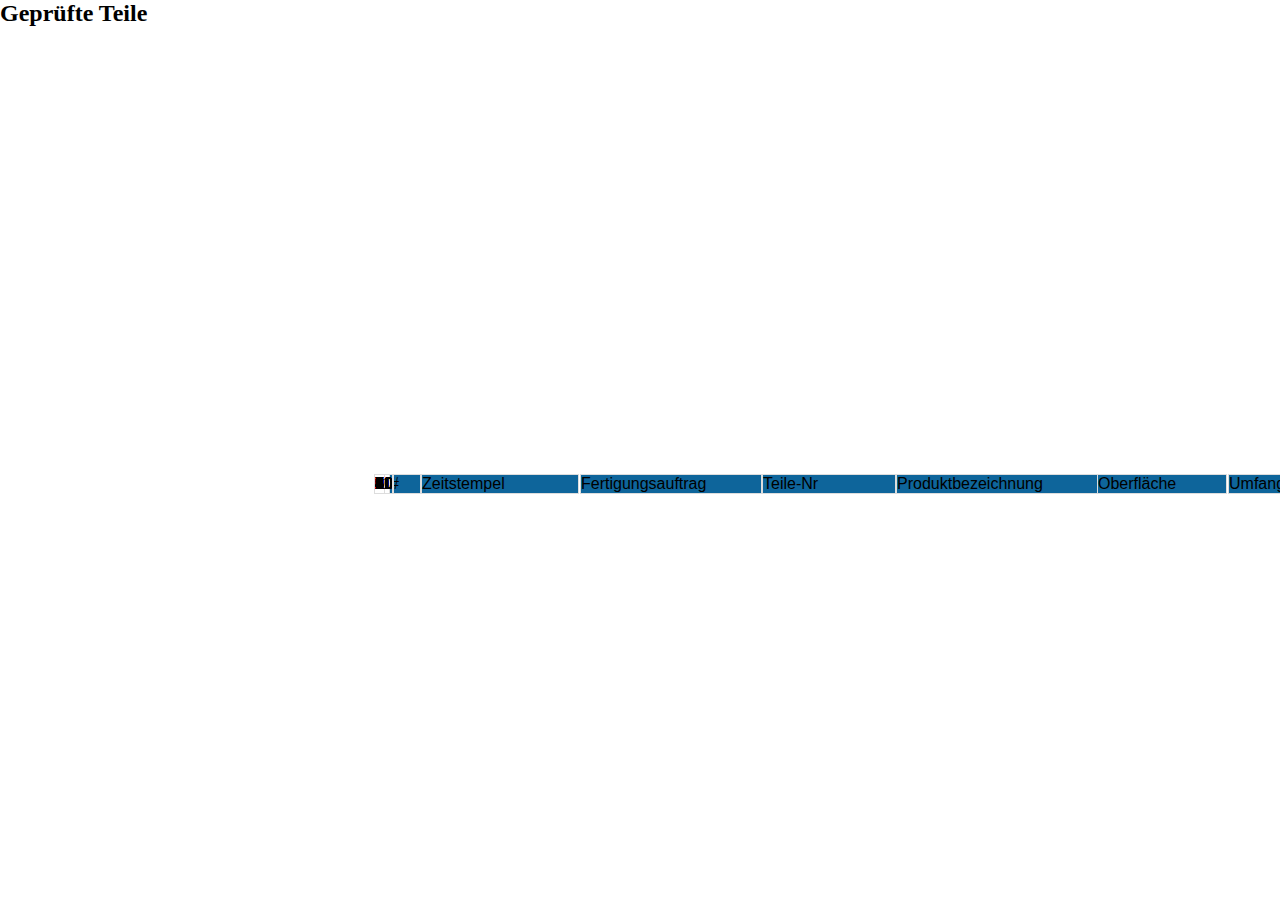
<file: table_example.html>
<!DOCTYPE html>
<html lang="en">
<head>
    <meta charset="UTF-8">
    <meta name="viewport" content="width=device-width, initial-scale=1.0">
    <title>HTML Table with CSS</title>
    <style>
        * {
            position: fixed;
            margin: 0;
            padding: 0;
            box-sizing: border-box;
            opacity: 1;
            }
        .custom-table-container {
            position: relative;
            width: 60%; /* Set the width of the container */
            margin: 0 auto; /* Center the container */
        }

        table{
            top: 472px;
            left: 372px;
            width: 1458px;
            height: 337px;
            
        }
        th, td {
            border: 1px solid #dddddd;
            text-align: left;
            font: normal normal normal 16px/18px Arial;
            letter-spacing: 0px;
        }
        th {
            background-color: #0E659B;
        }
        tr{height:30px;}
        .col1{left: 389px;width:32px;}
        .col2{left: 421px;width:158px;}
        .col3{left: 580px;width:182px;}
        .col4{left: 762px;width:134px;}
        .col5{left: 896px;width:202px;}
        .col6{left: 1097px;width:130px;}
        .col7{left: 1228px;width:142px;}
        .col8{left: 1369px;width:142px;}
        .col9{left: 1511px;width:127px;}
        .col10{left: 1638px;width:137px;}
        .col11{left: 1775px;width:72px;}
        .abc {background-color: #91919126;}
        .xyz {background-color: #F7F7F7;}
    </style>
</head>
<body>

<h2>Geprüfte Teile</h2>

<div class="custom-table-container">
    <table>
        <tr>
            <th class = "col1">#</th>
            <th class = "col2">Zeitstempel</th>
            <th class = "col3">Fertigungsauftrag</th>
            <th class = "col4">Teile-Nr</th>
            <th class = "col5">Produktbezeichnung</th>
            <th class = "col6">Oberfläche</th>
            <th class = "col7">Umfang</th>
            <th class = "col8">Rauhigkeit</th>
            <th class = "col9">Bohrloch</th>
            <th class = "col10">Nacharbeiten</th>
            <th class = "col11">Details</th> 
        </tr>
        <tr class = "abc">
            <td>1</td>
            <td>2</td>
            <td>3</td>
            <td>4</td>
            <td>5</td>
            <td>6</td>
            <td>7</td>
            <td>8</td>
            <td>9</td>
            <td>10</td>
            <td>11</td>
        </tr>
        <tr class = "xyz">
            <td>1</td>
            <td>2</td>
            <td>3</td>
            <td>4</td>
            <td>5</td>
            <td>6</td>
            <td>7</td>
            <td>8</td>
            <td>9</td>
            <td>10</td>
            <td>11</td>
        </tr>
        <tr class = "abc">
            <td>1</td>
            <td>2</td>
            <td>3</td>
            <td>4</td>
            <td>5</td>
            <td>6</td>
            <td>7</td>
            <td>8</td>
            <td>9</td>
            <td>10</td>
            <td>11</td>
        </tr>
        <tr class = "xyz">
            <td>1</td>
            <td>2</td>
            <td>3</td>
            <td>4</td>
            <td>5</td>
            <td>6</td>
            <td>7</td>
            <td>8</td>
            <td>9</td>
            <td>10</td>
            <td>11</td>
        </tr>
        <tr class = "abc">
            <td>1</td>
            <td>2</td>
            <td>3</td>
            <td>4</td>
            <td>5</td>
            <td>6</td>
            <td>7</td>
            <td>8</td>
            <td>9</td>
            <td>10</td>
            <td>11</td>
        </tr>
        <tr class = "xyz">
            <td>1</td>
            <td>2</td>
            <td>3</td>
            <td>4</td>
            <td>5</td>
            <td>6</td>
            <td>7</td>
            <td>8</td>
            <td>9</td>
            <td>10</td>
            <td>11</td>
        </tr>
        <tr class = "abc">
            <td>1</td>
            <td>2</td>
            <td>3</td>
            <td>4</td>
            <td>5</td>
            <td>6</td>
            <td>7</td>
            <td>8</td>
            <td>9</td>
            <td>10</td>
            <td>11</td>
        </tr>
        <tr class = "xyz">
            <td>1</td>
            <td>2</td>
            <td>3</td>
            <td>4</td>
            <td>5</td>
            <td>6</td>
            <td>7</td>
            <td>8</td>
            <td>9</td>
            <td>10</td>
            <td>11</td>
        </tr>
        <tr class = "abc">
            <td>1</td>
            <td>2</td>
            <td>3</td>
            <td>4</td>
            <td>5</td>
            <td>6</td>
            <td>7</td>
            <td>8</td>
            <td>9</td>
            <td>10</td>
            <td>11</td>
        </tr>
        <tr class = "xyz">
            <td>1</td>
            <td>2</td>
            <td>3</td>
            <td>4</td>
            <td>5</td>
            <td>6</td>
            <td>7</td>
            <td>8</td>
            <td>9</td>
            <td>10</td>
            <td>11</td>
        </tr>
    </table>
</div>
</body>
</html>
</file>
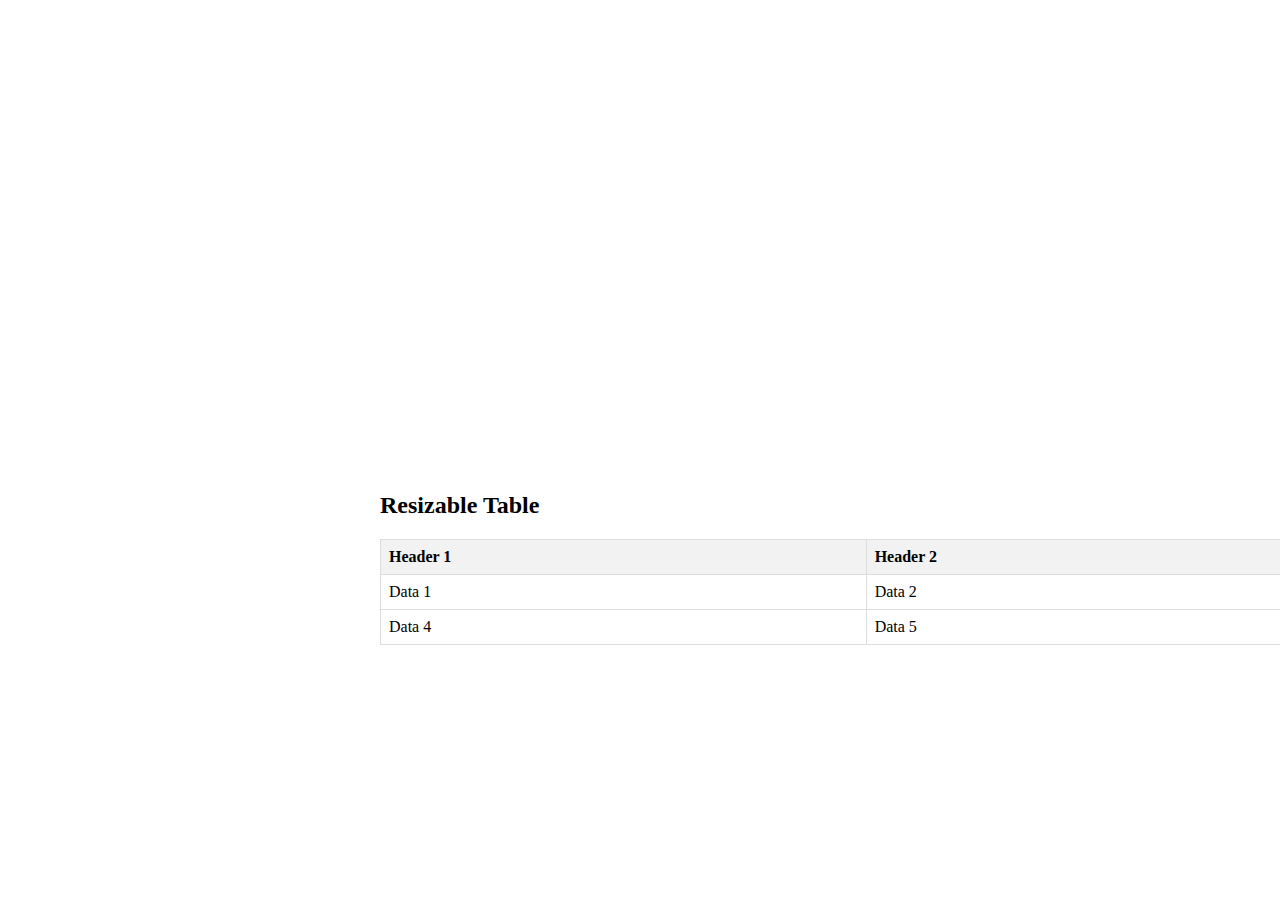
<file: tabletry.html>
<!DOCTYPE html>
<html lang="en">
<head>
    <meta charset="UTF-8">
    <meta name="viewport" content="width=device-width, initial-scale=1.0">
    <title>HTML Table Size</title>
    <style>
        .custom-table-container {
            position: relative;
            top: 472px;
            left: 372px;
            width: 1458px;
            height: 337px;
            margin: 0 auto; /* Center the container */
        }

        table {
            width: 100%; /* Set the width of the table to 100% of the container */
            border-collapse: collapse;
        }

        th, td {
            border: 1px solid #dddddd;
            text-align: left;
            padding: 8px;
        }

        th {
            background-color: #f2f2f2;
        }
    </style>
</head>
<body>

<div class="custom-table-container">
    <h2>Resizable Table</h2>

    <table>
        <tr>
            <th>Header 1</th>
            <th>Header 2</th>
            <th>Header 3</th>
        </tr>
        <tr>
            <td>Data 1</td>
            <td>Data 2</td>
            <td>Data 3</td>
        </tr>
        <tr>
            <td>Data 4</td>
            <td>Data 5</td>
            <td>Data 6</td>
        </tr>
    </table>
</div>

</body>
</html>
</file>
